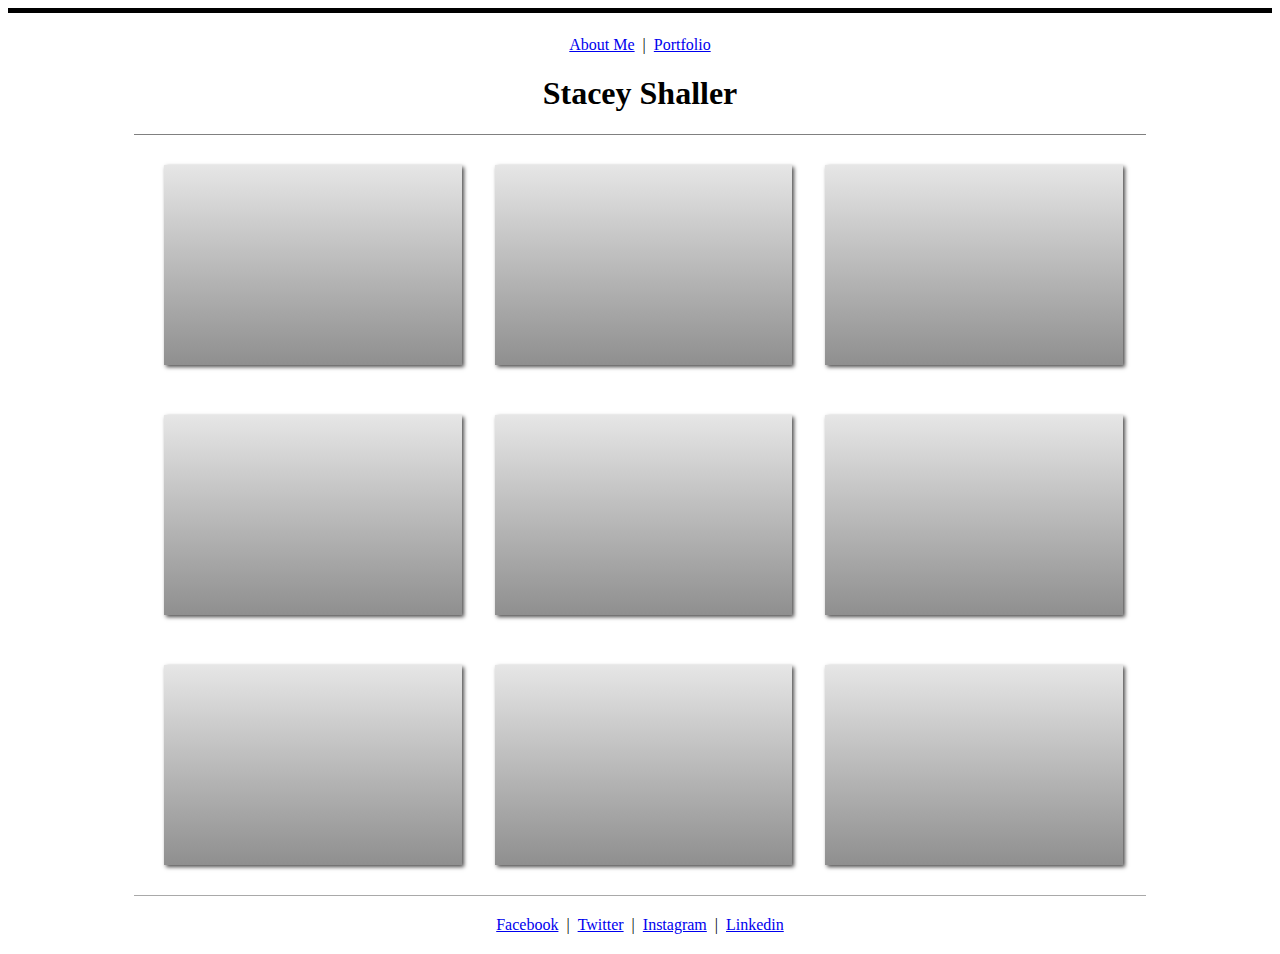
<file: index-portfolio.html>
<!DOCTYPE html>
<html lang="en">
<head>
    <meta charset="UTF-8">
    <meta name="viewport" content="width=<device-width>, initial-scale=1.0">
    <meta http-equiv="X-UA-Compatible" content="ie=edge">
    <title>Document</title>
    <link rel="stylesheet" href="portfolio-style.css">
</head>
<body>
    <div class="wrapper">
        <header>
           <div class="row text-centered">
            <a href="file:///Users/staceyshaller/Desktop/General%20Assembly-FEWD/dev:/Homework-wk2_Portfolio/index.html">About Me</a> |
            <a href="Portfolio/index-portfolio.html">Portfolio</a>
           </div> 
           <div class="row text-centered-header">
               <h1>Stacey Shaller</h1>
           </div>
           <div class="float-row">
                <div class="column">
                    <div class="child"></div>
                </div>
                <div class="column">
                        <div class="child"></div>
                </div>
                <div class="column">
                        <div class="child"></div>
                </div>
            </div>
            <div class="float-row-two">
                <div class="column">
                    <div class="child"></div>
                </div>
                <div class="column">
                        <div class="child"></div>
                </div>
                <div class="column">
                        <div class="child"></div>
                </div>
            </div>
            <div class="float-row-three">
                <div class="column">
                    <div class="child"></div>
                </div>
                <div class="column">
                        <div class="child"></div>
                </div>
                <div class="column">
                        <div class="child"></div>
                </div>
            </div>
            <div class="links">
                <a href="/">Facebook</a> |
                <a href="/">Twitter</a> |
                <a href="/">Instagram</a> |
                <a href="/">Linkedin</a>
            </div>
</file>
<file: portfolio-style.css>
* {
    box-sizing: border-box;
}
html,
body {
    background: white;
    height: 100%;
}
.wrapper {
    width: 100%;
    border-top: 5px solid black;
    padding-right: 10%;
    padding-left: 10%;
    box-sizing: border-box;
}
.text-centered {
    text-align: center;
    padding-top: 23px;
}
.text-centered-header {
    text-align: center;
    border-bottom: 1px solid gray;
}
.float-row {
    display: flex;
    width: 100%;
    margin: 10px;
    padding: 10px;
}
.column {
    flex: 1;
    background-color: white;
}
.child {
    background: gray;
    min-height: 200px;
    padding: 14px;
    margin: 10px;
    width: 90%;
    box-shadow: 2px 2px 4px rgb(75, 74, 74);
    background-image: linear-gradient(rgb(230, 230, 230), rgb(143, 143, 143));
}
.float-row:after { 
    content: '';
    display: block;
    clear: both;
}
.float-row-two {
    display: flex;
    width: 100%;
    margin: 10px;
    padding: 10px;
}
.float-row-two:after { 
    content: '';
    display: block;
    clear: both;
}
.float-row-three {
    display: flex;
    width: 100%;
    margin: 10px;
    padding: 10px;
}
.float-row-three:after { 
    content: '';
    display: block;
    clear: both;
}
.links {
    text-align: center;
    padding: 20px;
    border-top: 1px solid darkgrey;
}
a {
    padding: 4px;
}
</file>
